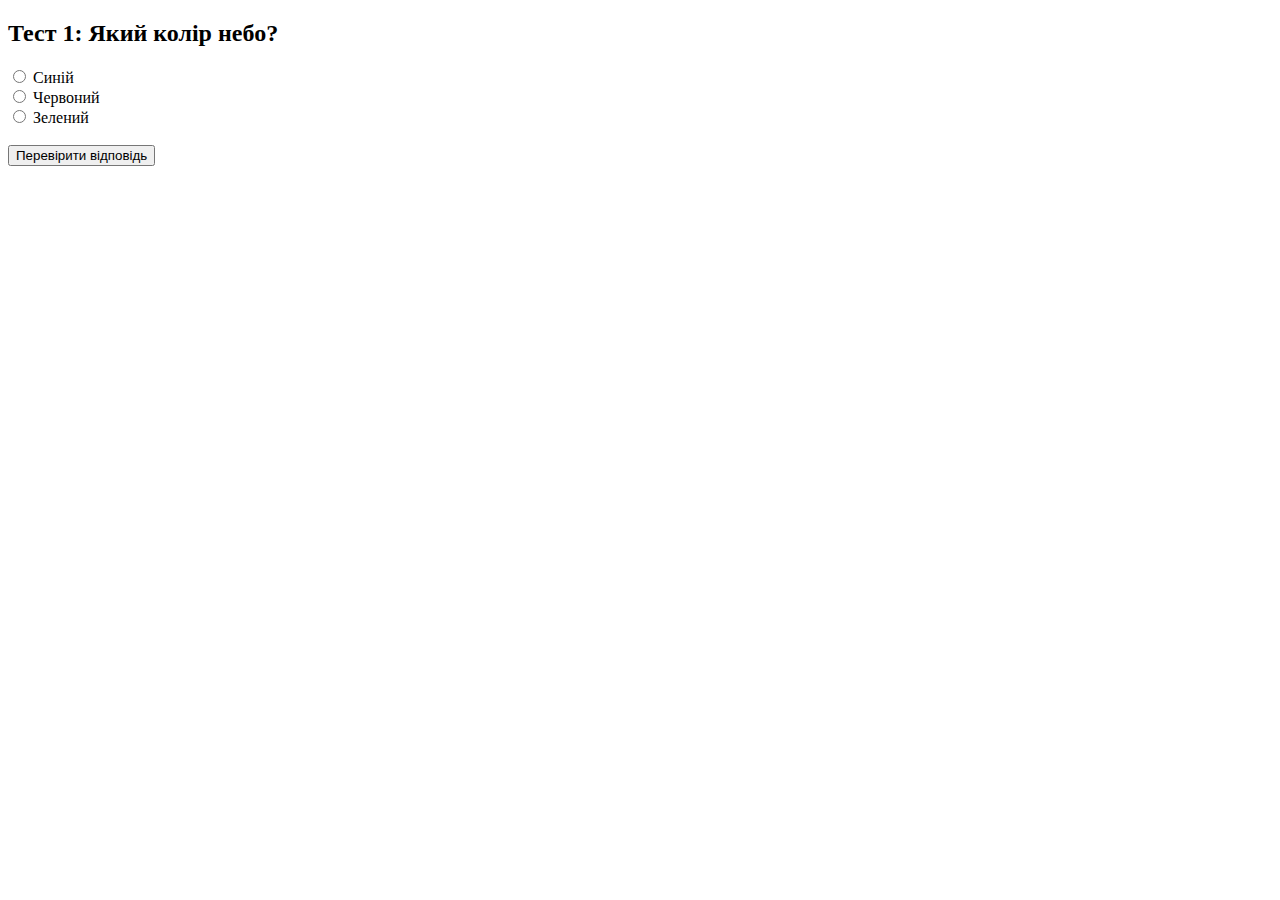
<file: test1.html>
<!DOCTYPE html>
<html lang="uk">
<head>
    <meta charset="UTF-8">
    <meta name="viewport" content="width=device-width, initial-scale=1.0">
    <title>Тест 1</title>
    <script>
        function checkAnswer() {
            var answer = document.querySelector('input[name="q1"]:checked');
            var correctAnswer = "Синій";  
            var resultText = "";
            var nextTest = "test2.html";  
            var resultImage = "";  

            if (answer) {
                if (answer.value === correctAnswer) {
                    resultText = "Вірно! Ви вибрали правильну відповідь: " + correctAnswer;
                    resultImage = "correct.png";  
                } else {
                    resultText = "Невірно! Правильна відповідь: " + correctAnswer;
                    resultImage = "incorrect.png";  
                }
            } else {
                resultText = "Будь ласка, виберіть відповідь!";
            }

            
            alert(resultText);

           
            var imageContainer = document.getElementById('result-image');
            imageContainer.innerHTML = `<img src="${resultImage}" alt="Результат" class="result-image">`;

            
            setTimeout(function() {
                window.location.href = nextTest;
            }, 2000);
        }
    </script>
</head>
<body>
    <div class="test-container">
        <h2>Тест 1: Який колір небо?</h2>
        <form>
            <label><input type="radio" name="q1" value="Синій"> Синій</label><br>
            <label><input type="radio" name="q1" value="Червоний"> Червоний</label><br>
            <label><input type="radio" name="q1" value="Зелений"> Зелений</label><br><br>
            <button type="button" class="btn" onclick="checkAnswer()">Перевірити відповідь</button>
        </form>
        
        <div id="result-image"></div>
    </div>
</body>
</html>
</file>
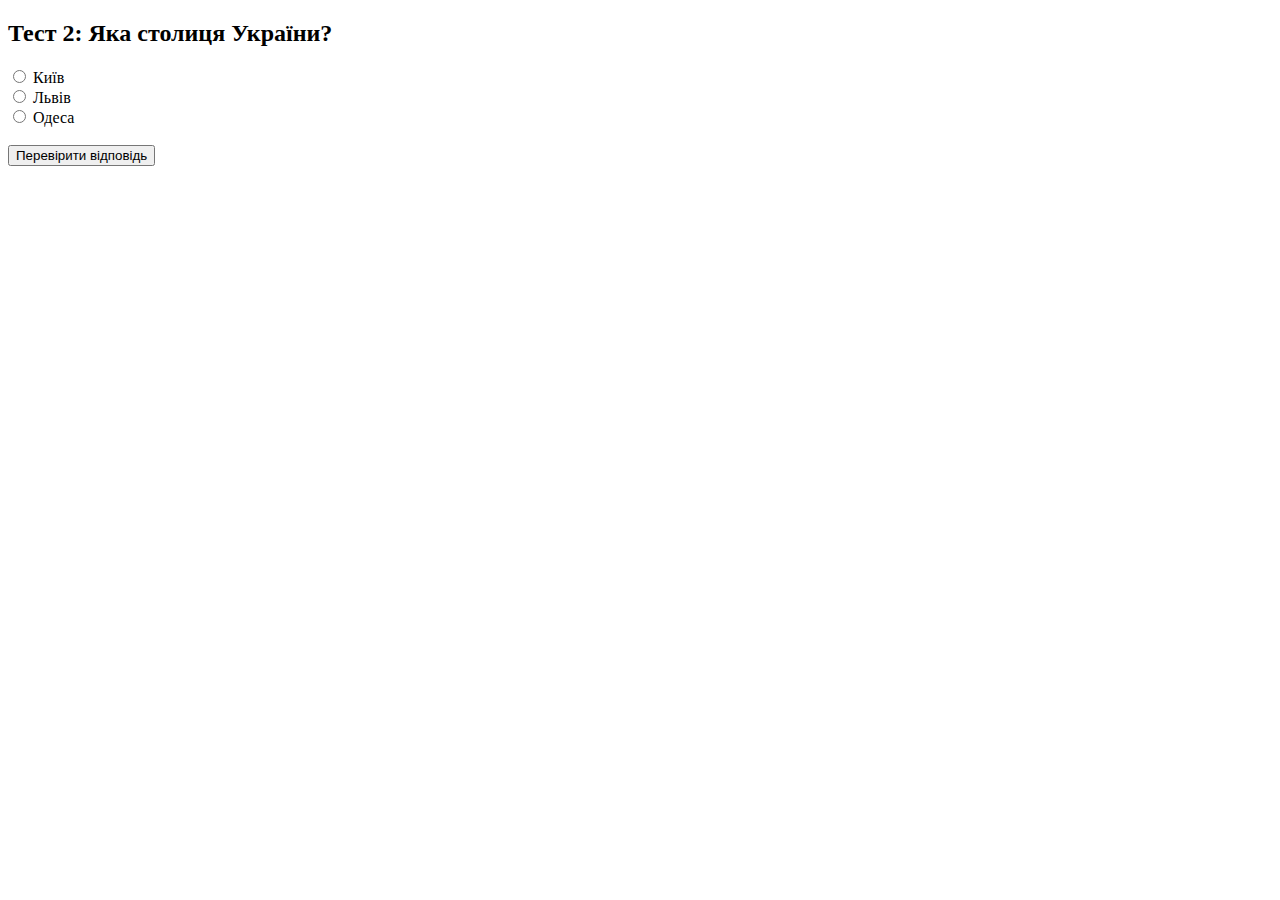
<file: test2.html>
<!DOCTYPE html>
<html lang="uk">
<head>
    <meta charset="UTF-8">
    <meta name="viewport" content="width=device-width, initial-scale=1.0">
    <title>Тест 2</title>
    <script>
        function checkAnswer() {
            var answer = document.querySelector('input[name="q1"]:checked');
            var correctAnswer = "Київ";  
            var resultText = "";
            var nextTest = "test3.html";  
            var resultImage = "";  

            if (answer) {
                if (answer.value === correctAnswer) {
                    resultText = "Вірно! Ви вибрали правильну відповідь: " + correctAnswer;
                    resultImage = "correct.png";  
                } else {
                    resultText = "Невірно! Правильна відповідь: " + correctAnswer;
                    resultImage = "incorrect.png";  
                }
            } else {
                resultText = "Будь ласка, виберіть відповідь!";
            }

            
            alert(resultText);

            
            var imageContainer = document.getElementById('result-image');
            imageContainer.innerHTML = `<img src="${resultImage}" alt="Результат" class="result-image">`;

            
            setTimeout(function() {
                window.location.href = nextTest;
            }, 2000);
        }
    </script>
</head>
<body>
    <div class="test-container">
        <h2>Тест 2: Яка столиця України?</h2>
        <form>
            <label><input type="radio" name="q1" value="Київ"> Київ</label><br>
            <label><input type="radio" name="q1" value="Львів"> Львів</label><br>
            <label><input type="radio" name="q1" value="Одеса"> Одеса</label><br><br>
            <button type="button" class="btn" onclick="checkAnswer()">Перевірити відповідь</button>
        </form>
    
        <div id="result-image"></div>
    </div>
</body>
</html>
</file>
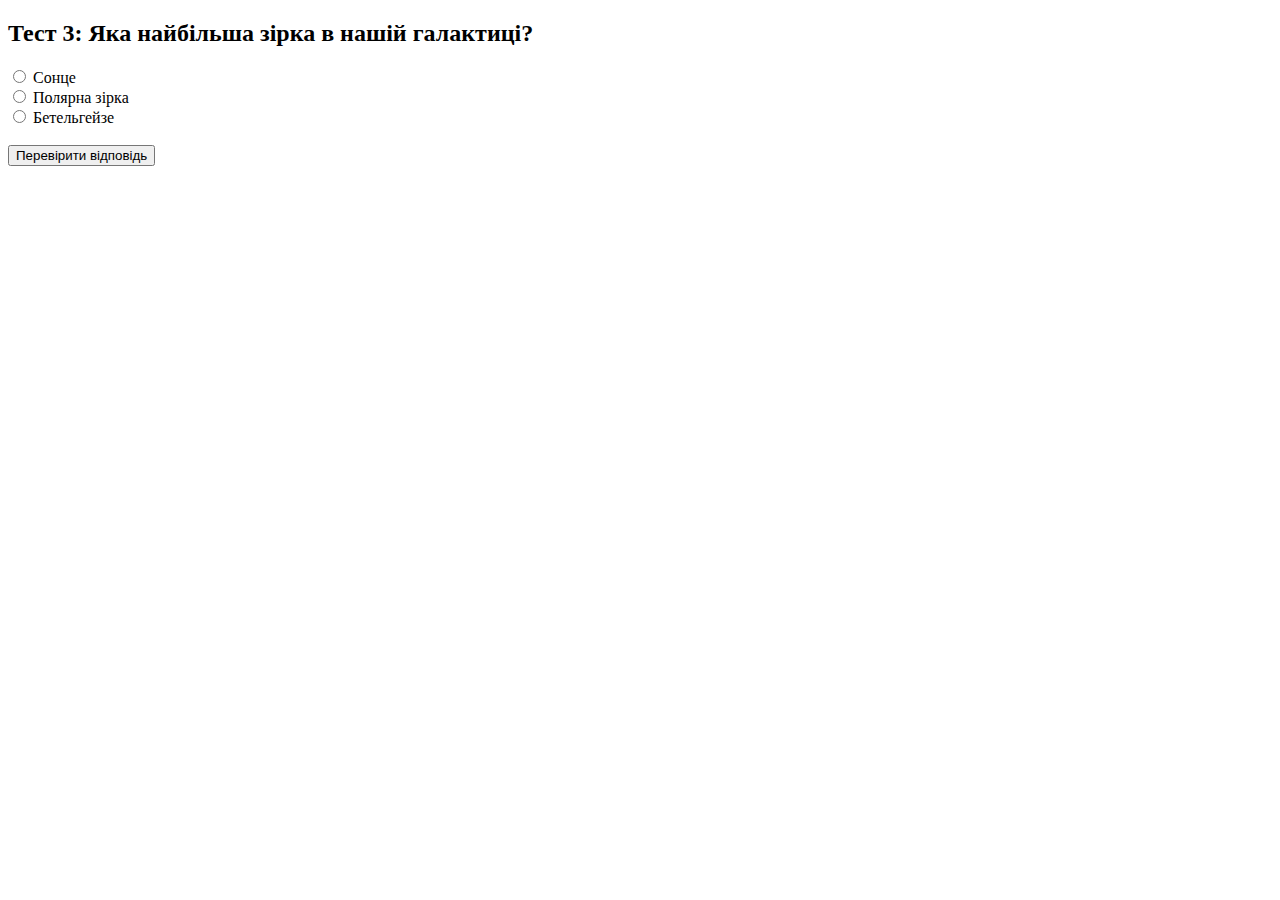
<file: test3.html>
<!DOCTYPE html>
<html lang="uk">
<head>
    <meta charset="UTF-8">
    <meta name="viewport" content="width=device-width, initial-scale=1.0">
    <title>Тест 3</title>
    <script>
        function checkAnswer() {
            var answer = document.querySelector('input[name="q1"]:checked');
            var correctAnswer = "Сонце";  
            var resultText = "";
            var nextTest = "test4.html";  
            var resultImage = "";  

            if (answer) {
                if (answer.value === correctAnswer) {
                    resultText = "Вірно! Ви вибрали правильну відповідь: " + correctAnswer;
                    resultImage = "correct.png";  
                } else {
                    resultText = "Невірно! Правильна відповідь: " + correctAnswer;
                    resultImage = "incorrect.png";  
                }
            } else {
                resultText = "Будь ласка, виберіть відповідь!";
            }

            
            alert(resultText);


            var imageContainer = document.getElementById('result-image');
            imageContainer.innerHTML = `<img src="${resultImage}" alt="Результат" class="result-image">`;

            
            setTimeout(function() {
                window.location.href = nextTest;
            }, 2000);
        }
    </script>
</head>
<body>
    <div class="test-container">
        <h2>Тест 3: Яка найбільша зірка в нашій галактиці?</h2>
        <form>
            <label><input type="radio" name="q1" value="Сонце"> Сонце</label><br>
            <label><input type="radio" name="q1" value="Полярна зірка"> Полярна зірка</label><br>
            <label><input type="radio" name="q1" value="Бетельгейзе"> Бетельгейзе</label><br><br>
            <button type="button" class="btn" onclick="checkAnswer()">Перевірити відповідь</button>
        </form>
        
        <div id="result-image"></div>
    </div>
</body>
</html>
</file>
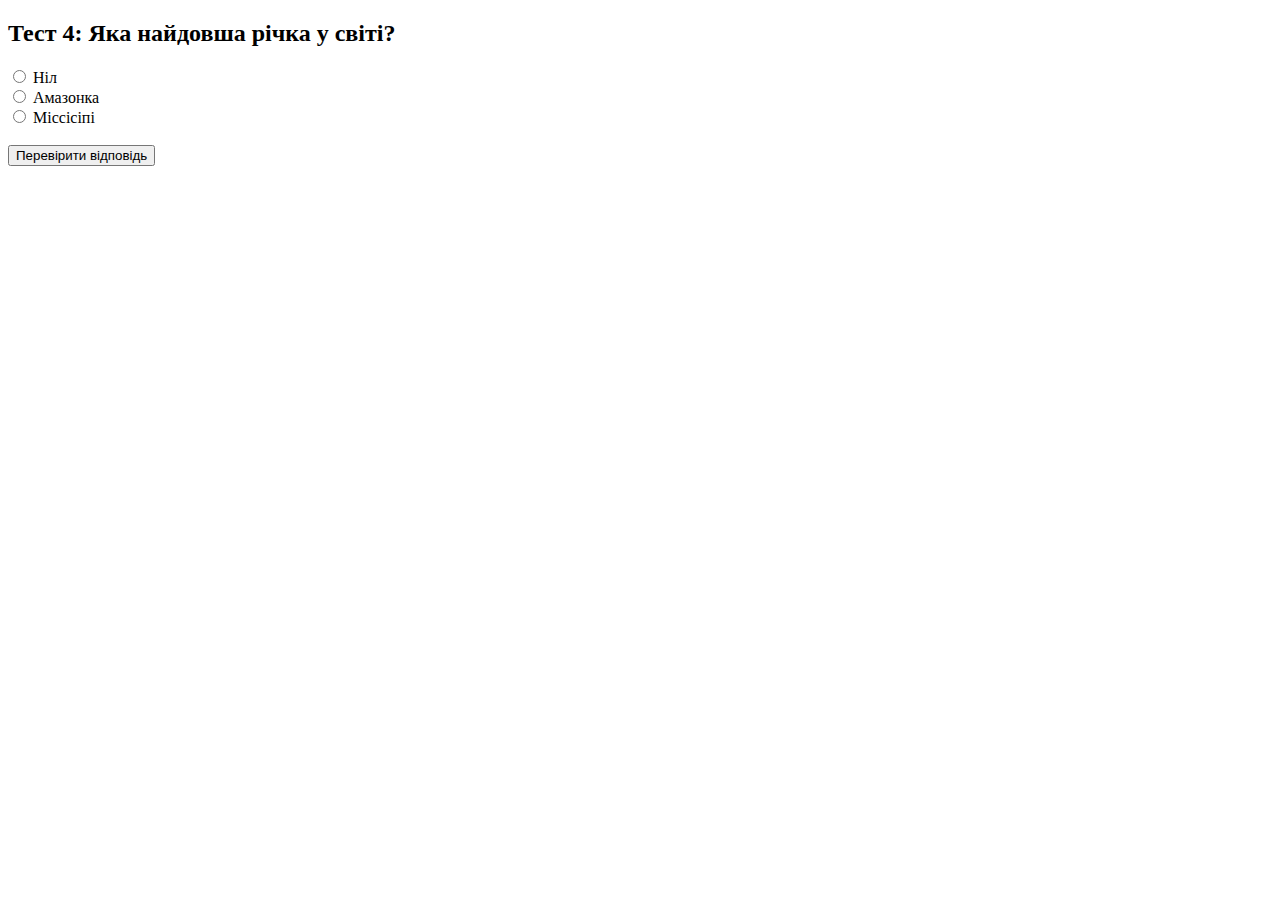
<file: test4.html>
<!DOCTYPE html>
<html lang="uk">
<head>
    <meta charset="UTF-8">
    <meta name="viewport" content="width=device-width, initial-scale=1.0">
    <title>Тест 4</title>
    <script>
        function checkAnswer() {
            var answer = document.querySelector('input[name="q1"]:checked');
            var correctAnswer = "Ніл";  
            var resultText = "";
            var nextTest = "test5.html"; 
            var resultImage = "";  

            if (answer) {
                if (answer.value === correctAnswer) {
                    resultText = "Вірно! Ви вибрали правильну відповідь: " + correctAnswer;
                    resultImage = "correct.png";  
                } else {
                    resultText = "Невірно! Правильна відповідь: " + correctAnswer;
                    resultImage = "incorrect.png";  
                }
            } else {
                resultText = "Будь ласка, виберіть відповідь!";
            }

            
            alert(resultText);

            
            var imageContainer = document.getElementById('result-image');
            imageContainer.innerHTML = `<img src="${resultImage}" alt="Результат" class="result-image">`;

            
            setTimeout(function() {
                window.location.href = nextTest;
            }, 2000);
        }
    </script>
</head>
<body>
    <div class="test-container">
        <h2>Тест 4: Яка найдовша річка у світі?</h2>
        <form>
            <label><input type="radio" name="q1" value="Ніл"> Ніл</label><br>
            <label><input type="radio" name="q1" value="Амазонка"> Амазонка</label><br>
            <label><input type="radio" name="q1" value="Міссісіпі"> Міссісіпі</label><br><br>
            <button type="button" class="btn" onclick="checkAnswer()">Перевірити відповідь</button>
        </form>

        <div id="result-image"></div>
    </div>
</body>
</html>
</file>
